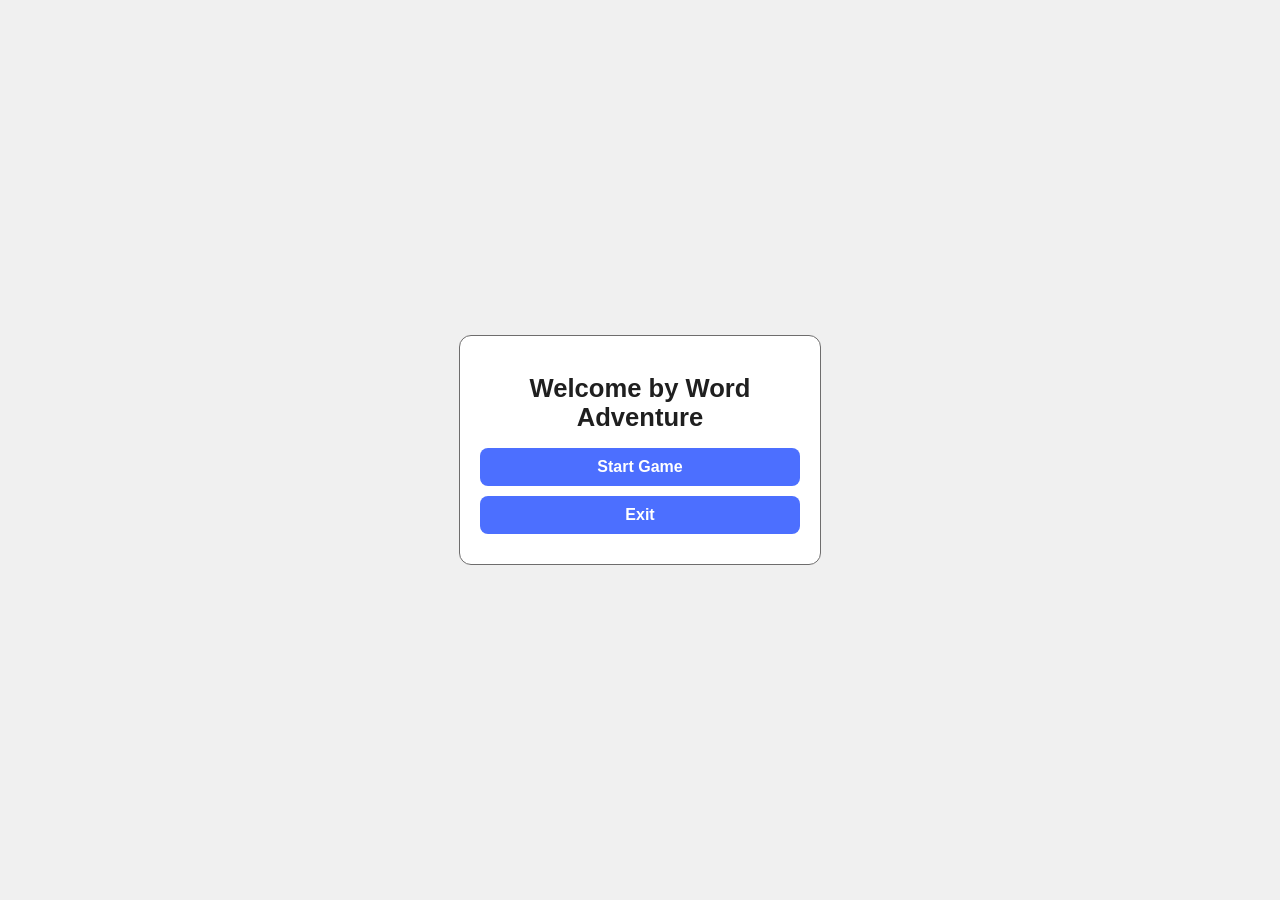
<file: index.html>
<!DOCTYPE html>
<html lang="nl">
<head>
    <meta charset="UTF-8">
    <title>Game Menu</title>
    <link rel="stylesheet" href="css/style.css">
</head>
<body>
  <div class="container">
    <h1>Welcome by Word Adventure</h1>
    <nav>
      <ul>
        <li><a href="start.html">Start Game</a></li>
        <li><a href="exit.html">Exit</a></li>
      </ul>
    </nav>
  </div>
</body>
</html>
</file>
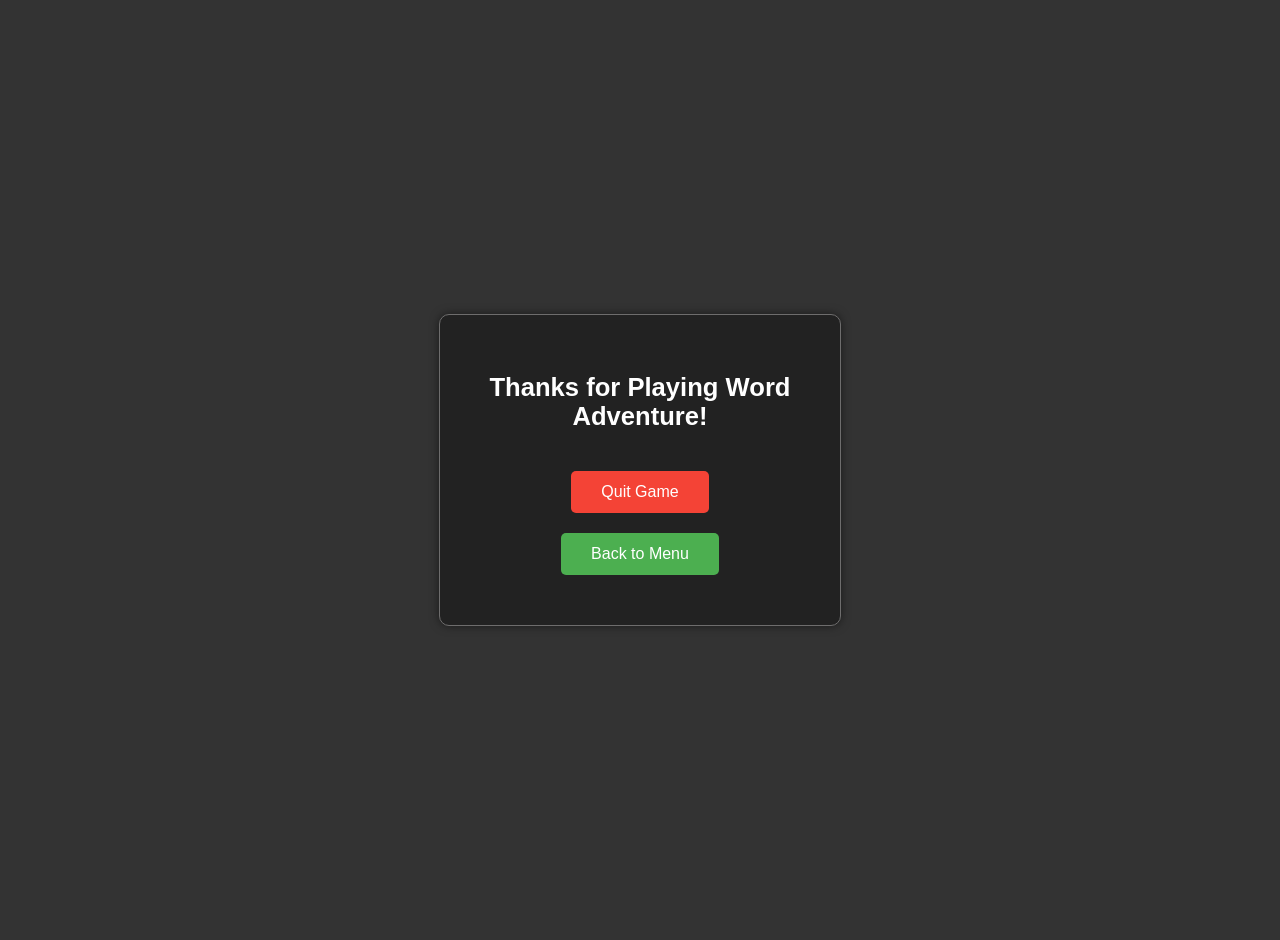
<file: exit.html>
<!DOCTYPE html>
<html lang="nl">
<head>
    <meta charset="UTF-8">
    <title>Exit Game</title>
    <link rel="stylesheet" href="css/style.css">
    <style>
        body {
            margin: 0;
            padding: 20px;
            display: flex;
            justify-content: center;
            align-items: center;
            min-height: 100vh;
            background-color: #333;
        }
        .container {
            text-align: center;
            background-color: #222;
            padding: 40px;
            border-radius: 10px;
            box-shadow: 0 0 10px rgba(0, 0, 0, 0.5);
        }
        h1 {
            color: white;
            margin-bottom: 30px;
        }
        button {
            padding: 12px 30px;
            margin: 10px;
            font-size: 16px;
            cursor: pointer;
            background-color: #4CAF50;
            color: white;
            border: none;
            border-radius: 5px;
            transition: background-color 0.3s;
        }
        button:hover {
            background-color: #45a049;
        }
        button.quit-btn {
            background-color: #f44336;
        }
        button.quit-btn:hover {
            background-color: #da190b;
        }
        a {
            text-decoration: none;
        }
    </style>
</head>
<body>
    <div class="container">
        <h1>Thanks for Playing Word Adventure!</h1>
        <button class="quit-btn" onclick="quitGame()">Quit Game</button>
        <a href="index.html"><button>Back to Menu</button></a>
    </div>

    <script>
        function quitGame() {
            // Try to close the window
            if (window.self !== window.top) {
                // If in an iframe, go back
                window.history.back();
            } else {
                // Try to close the browser tab
                window.close();
                // If that doesn't work (most browsers block this), go to a blank page
                if (!window.closed) {
                    alert("Game closed! You can close this tab now.");
                    window.location.href = "about:blank";
                }
            }
        }
    </script>
</body>
</html>
</file>
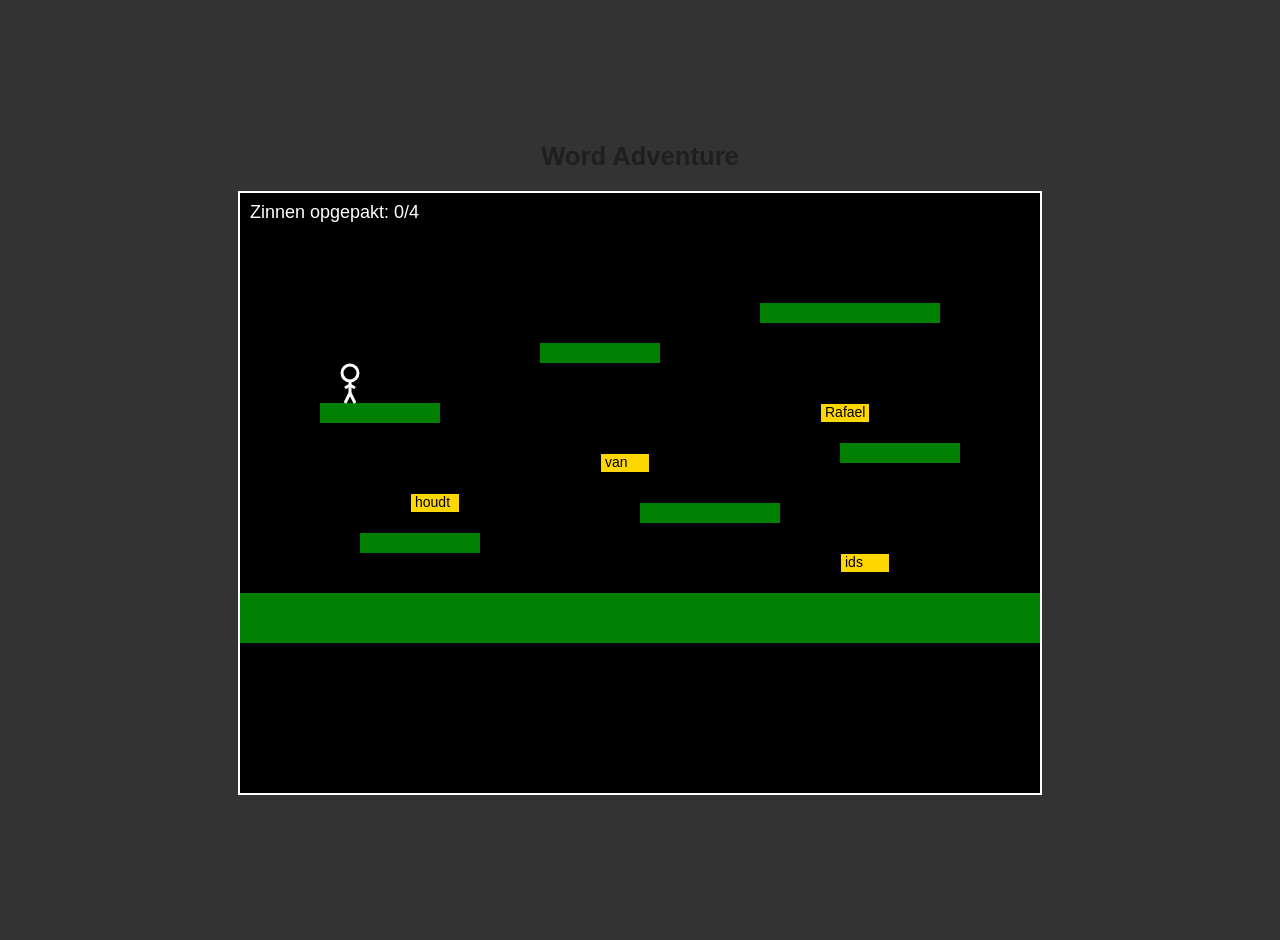
<file: start.html>
<!DOCTYPE html>
<html lang="nl">
<head>
  <meta charset="UTF-8">
  <meta name="viewport" content="width=device-width, initial-scale=1.0">
  <title>2D Platforming Game</title>
  <link rel="stylesheet" href="css/style.css">
  <style>
    body {
      margin: 0;
      padding: 20px;
      display: flex;
      justify-content: center;
      align-items: center;
      min-height: 100vh;
      background-color: #333;
    }
    #gameContainer {
      text-align: center;
    }
  </style>
</head>
<body>
  <div id="gameContainer">
    <h1>Word Adventure</h1>
    <canvas id="gameCanvas" width="800" height="600" style="background: #000; display: block; margin: 20px auto; border: 2px solid white;"></canvas>
  </div>
  <script src="script/script.js"></script>
</body>
</html>
</file>
<file: css/style.css>
body {
  font-family: Arial, sans-serif;
  background-color: #f0f0f0;
  color: #1f1f1f;
  margin: 0;
  display: flex;
  justify-content: center;
  align-items: center;
  min-height: 100vh;
}

.container {
  background-color: white;
  border: 1px solid #6e6d6d;
  border-radius: 12px;
  padding: 20px;
  width: 320px;
  text-align: center;
}

h1 {
  margin-bottom: 16px;
  font-size: 1.6rem;
}

nav ul {
  list-style: none;
  padding: 0;
  margin: 0;
}

nav li {
  margin: 10px 0;
}

nav a {
  display: block;
  text-decoration: none;
  background-color: #4c6fff;
  color: white;
  border-radius: 8px;
  padding: 10px;
  font-weight: bold;
}

nav a:hover {
  background-color: #3554d6;
}
</file>
